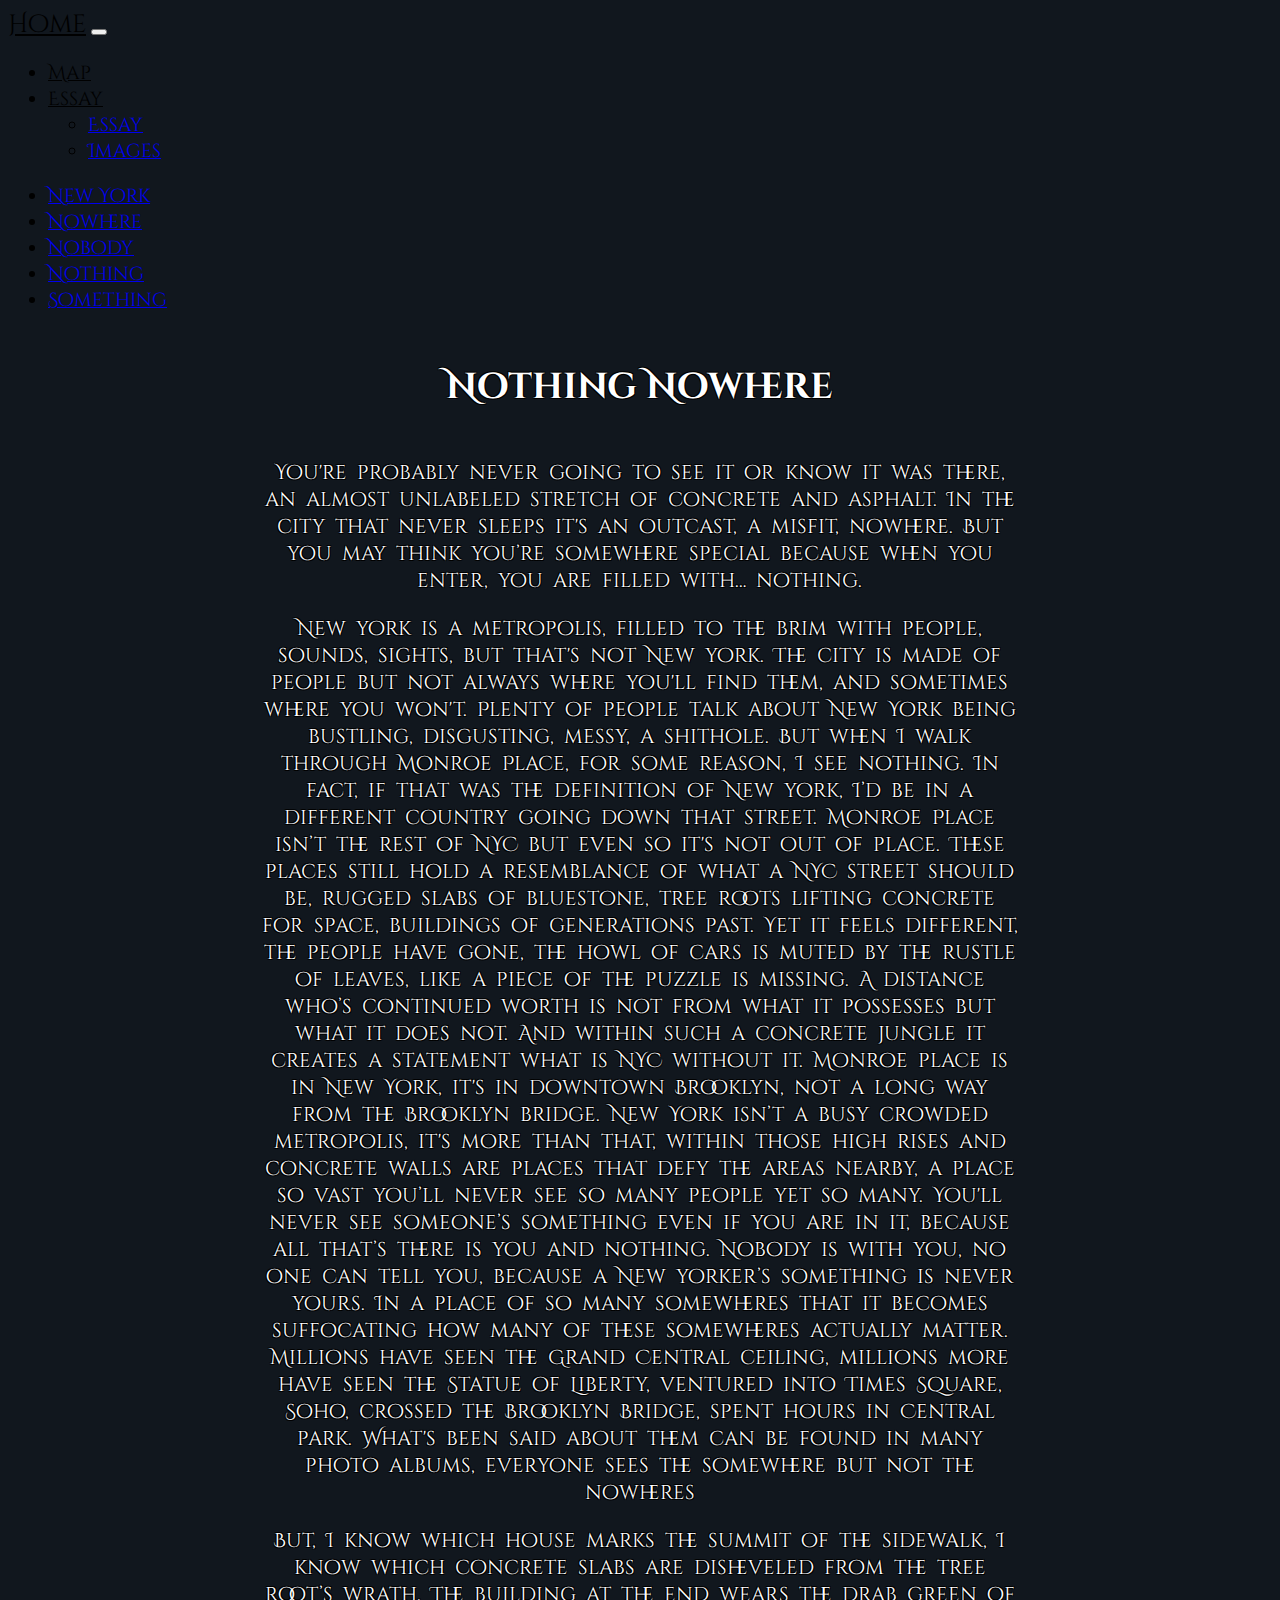
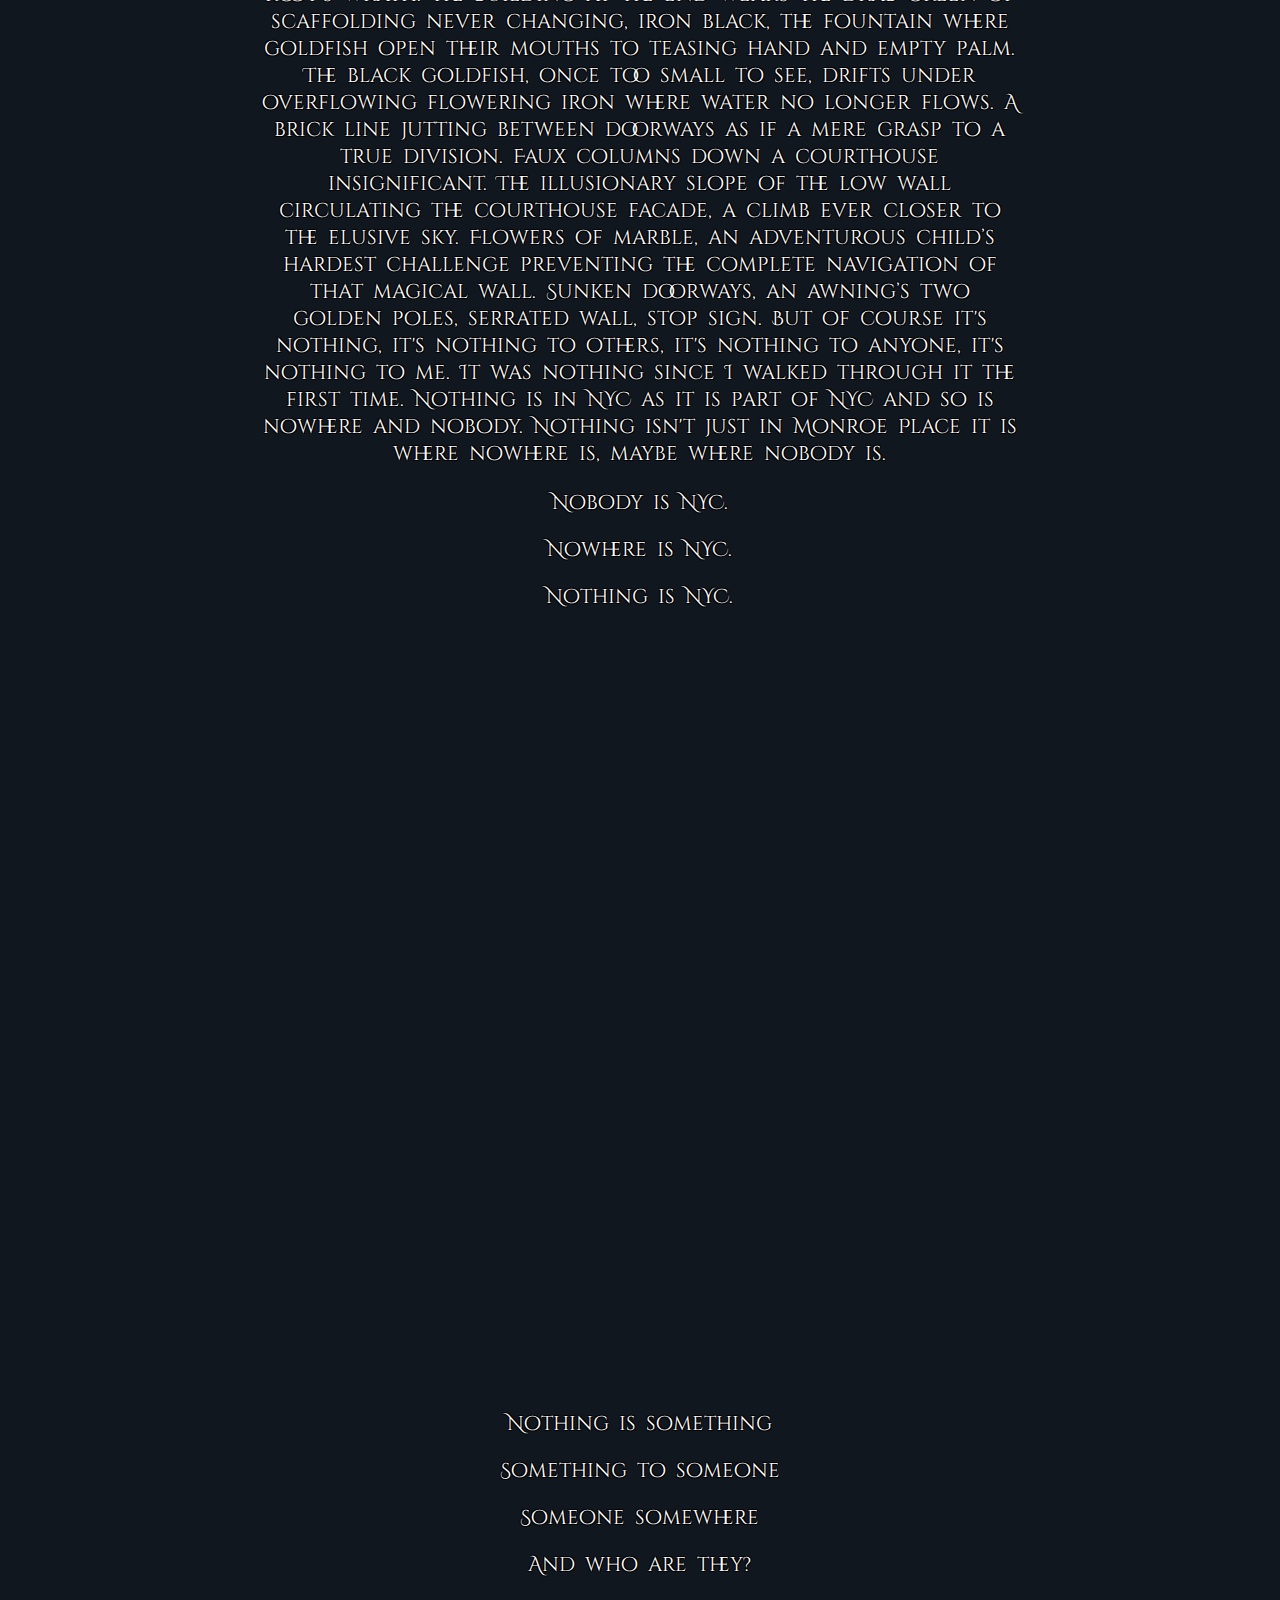
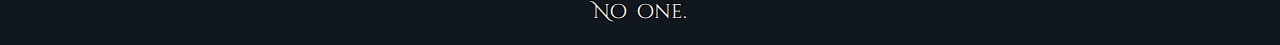
<file: homepage/2.html>
<!DOCTYPE html>

<html lang="en">
    <head>
        <link href="https://cdn.jsdelivr.net/npm/bootstrap@5.0.2/dist/css/bootstrap.min.css" rel="stylesheet" integrity="sha384-EVSTQN3/azprG1Anm3QDgpJLIm9Nao0Yz1ztcQTwFspd3yD65VohhpuuCOmLASjC" crossorigin="anonymous">
        <script src="https://cdn.jsdelivr.net/npm/bootstrap@5.0.2/dist/js/bootstrap.bundle.min.js" integrity="sha384-MrcW6ZMFYlzcLA8Nl+NtUVF0sA7MsXsP1UyJoMp4YLEuNSfAP+JcXn/tWtIaxVXM" crossorigin="anonymous"></script>
        <link href="styles.css" rel="stylesheet">

        <title>Essay</title>
        <link rel="preconnect" href="https://fonts.googleapis.com">
        <link rel="preconnect" href="https://fonts.gstatic.com" crossorigin>
        <link href="https://fonts.googleapis.com/css2?family=Cinzel+Decorative&display=swap" rel="stylesheet">
    </head>
    <body>
      <div class="container-fluid" >
        <nav class="navbar navbar-expand-lg">
            <div class="container-fluid" >
              <a class="navbar-brand" style= "color: #000000; font-size: 25px" href="index.html">Home</a>
              <button class="navbar-toggler"  type="button" data-bs-toggle="collapse" data-bs-target="#navbarScroll" aria-controls="navbarScroll" aria-expanded="false" aria-label="Toggle navigation">
                <span class="navbar-toggler-icon"></span>
              </button>
              <div class="collapse navbar-collapse" id="navbarScroll">
                <ul class="navbar-nav me-auto my-2 my-lg-0 navbar-nav-scroll" style="--bs-scroll-height: 100px;">
                  <li class="nav-item">
                    <a class="nav-link" style= "color: #000000;" href="1.html">Map</a>
                  </li>
                  <li class="nav-item dropdown">
                    <a class="nav-link dropdown-toggle" style= "color: #000000;" href="#" id="navbarScrollingDropdown" role="button" data-bs-toggle="dropdown" aria-expanded="false">
                      Essay
                    </a>
                    <ul class="dropdown-menu" aria-labelledby="navbarScrollingDropdown">
                      <li><a class="dropdown-item" href="2.html">Essay</a></li>
                      <li><a class="dropdown-item" href="3.html">Images</a></li>
                    </ul>
                  </ul>
                  <ul class="nav nav-pills" >
                      <li class="nav-item">
                        <a class="nav-link" href="#scrollspyHeading1">New York</a>
                      </li>
                      <li class="nav-item">
                        <a class="nav-link" href="#scrollspyHeading2">Nowhere</a>
                      </li>
                      <li class="nav-item">
                        <a class="nav-link" href="#scrollspyHeading3">Nobody</a>
                      </li>
                      <li class="nav-item">
                        <a class="nav-link" href="#scrollspyHeading4">Nothing</a>
                      </li>
                      <li class="nav-item">
                        <a class="nav-link" href="#scrollspyHeading5">Something</a>
                      </li>
                  </ul>
                </div>
              </div>
            </nav>
      </div>
      <main>
      <div data-bs-spy="scroll" data-bs-target="#navbar-example2" data-bs-offset="0" class="scrollspy-example" tabindex="0">
        <h4 id="scrollspyHeading1" style="text-shadow: -1px -1px 0 #000, 1px -1px 0 #000, -1px 1px 0 #000, 1px 1px 0 #000; font-size: 36px; margin-top: 50px;">Nothing Nowhere</h4>
          <p style="margin-top: 20px;">You're probably never going to see it or know it was there, an almost unlabeled stretch of concrete and asphalt. In the city that never sleeps it's an outcast, a misfit, nowhere. But you may think you’re somewhere special because when you enter, you are filled with… nothing. </p>
        <h4 id="scrollspyHeading2"> </h4>
          <p>New york is a metropolis, filled to the brim with people, sounds, sights, but that's not New york. The city is made of people but not always where you'll find them, and sometimes where you won't. Plenty of people talk about New York being bustling, disgusting, messy, a shithole. But when I walk through Monroe Place, for some reason, I see nothing. In fact, if that was the definition of New york, I’d be in a different country going down that street. Monroe Place isn’t the rest of NYC but even so it's not out of place. These places still hold a resemblance of what a NYC street should be, rugged slabs of bluestone, tree roots lifting concrete for space, buildings of generations past. Yet it feels different, the people have gone, the howl of cars is muted by the rustle of leaves, like a piece of the puzzle is missing. A distance who’s continued worth is not from what it possesses but what it does not. And within such a concrete jungle it creates a statement what is NYC without it. Monroe place is in New York, it's in downtown Brooklyn, not a long way from the Brooklyn bridge. New York isn’t a busy crowded metropolis, it's more than that, within those high rises and concrete walls are places that defy the areas nearby, a place so vast you’ll never see so many people yet so many. You'll never see someone’s something even if you are in it, because all that’s there is you and nothing. Nobody is with you, no one can tell you, because a New yorker’s something is never yours. In a place of so many somewheres that it becomes suffocating how many of these somewheres actually matter. Millions have seen the Grand Central ceiling, millions more have seen the Statue of Liberty, ventured into Times Square, Soho, crossed the Brooklyn Bridge, spent hours in Central park. What's been said about them can be found in many photo albums, everyone sees the somewhere but not the nowheres</p>
        <h4 id="scrollspyHeading3"> </h4>
          <p>But, I know which house marks the summit of the sidewalk, I know which concrete slabs are disheveled from the tree root’s wrath. The building at the end wears the drab green of scaffolding never changing, iron black, the fountain where goldfish open their mouths to teasing hand and empty palm. The black goldfish, once too small to see, drifts under overflowing flowering iron where water no longer flows. A brick line jutting between doorways as if a mere grasp to a true division. Faux columns down a courthouse insignificant. The illusionary slope of the low wall circulating the courthouse facade, a climb ever closer to the elusive sky. Flowers of marble, an adventurous child’s hardest challenge preventing the complete navigation of that magical wall. Sunken doorways, an awning’s two golden poles, serrated wall, stop sign. But of course it's nothing, it's nothing to others, it's nothing to anyone, it's nothing to me. It was nothing since I walked through it the first time. Nothing is in NYC as it is part of NYC and so is nowhere and nobody. Nothing isn't just in Monroe Place it is where nowhere is, maybe where nobody is. </p>
        <h4 id="scrollspyHeading4"> </h4>
          <p>Nobody is NYC.</p>
          <p>Nowhere is NYC.</p>
          <p>Nothing is NYC.</p>

        <h4 id="scrollspyHeading5" style="margin-top: 800px"> </h4>
            <p>Nothing is something</p>
            <p>Something to someone</p>
            <p>Someone somewhere</p>
            <p>And who are they?</p>
            <p>No one.</p>
        </div>
      </main>
      </body>
</html>
</file>
<file: homepage/styles.css>
body{

    background-color: #11171e;
    background-image:  URL("https://wallpapercave.com/wp/wp4807840.jpg");
    background-position: center;
    background-repeat: no-repeat;
    background-attachment: fixed;
    background-size: cover;


}
.scrollspy-example{
    width: 60%;
    margin: auto;
    text-align: center;
    font-family: 'Cinzel Decorative', cursive;
}

h1{
    margin-top: 50px;
    text-align: center;
    color: #fff;
    text-decoration: underline;
}
h2{
    color: #fff;
}

h4{
    margin-top: 15px;
    text-align: center;
    color: #fff;
    font-family: 'Cinzel Decorative', cursive;
}

p{
    text-align: center;
    color: #fff;
    text-shadow: -1px -1px 0 #000, 1px -1px 0 #000, -1px 1px 0 #000, 1px 1px 0 #000;
    font-size: 20px;
    word-spacing: 5px;
}


#malenia
{
    margin-top: 20px;
    width: 500px;
    margin-bottom: 20px;

}
.container {
    width: 40%;
    margin: auto;
    text-align: center;
    color: #00bbff;
    font-family: 'Cinzel Decorative', cursive;
    font-weight: 900;
    word-spacing: -5px;
}
lastwords{
    margin-top: 1000px;

}

nav{
    margin-bottom: 20px;
    font-family: 'Cinzel Decorative', cursive;
    font-weight: 900px;
    font-size: 19px;
}
.nav-item{
    color: #000000;
}

iframe{
    margin: auto;
}

.carousel{
    width: 60%;
    margin: auto;
}
</file>
